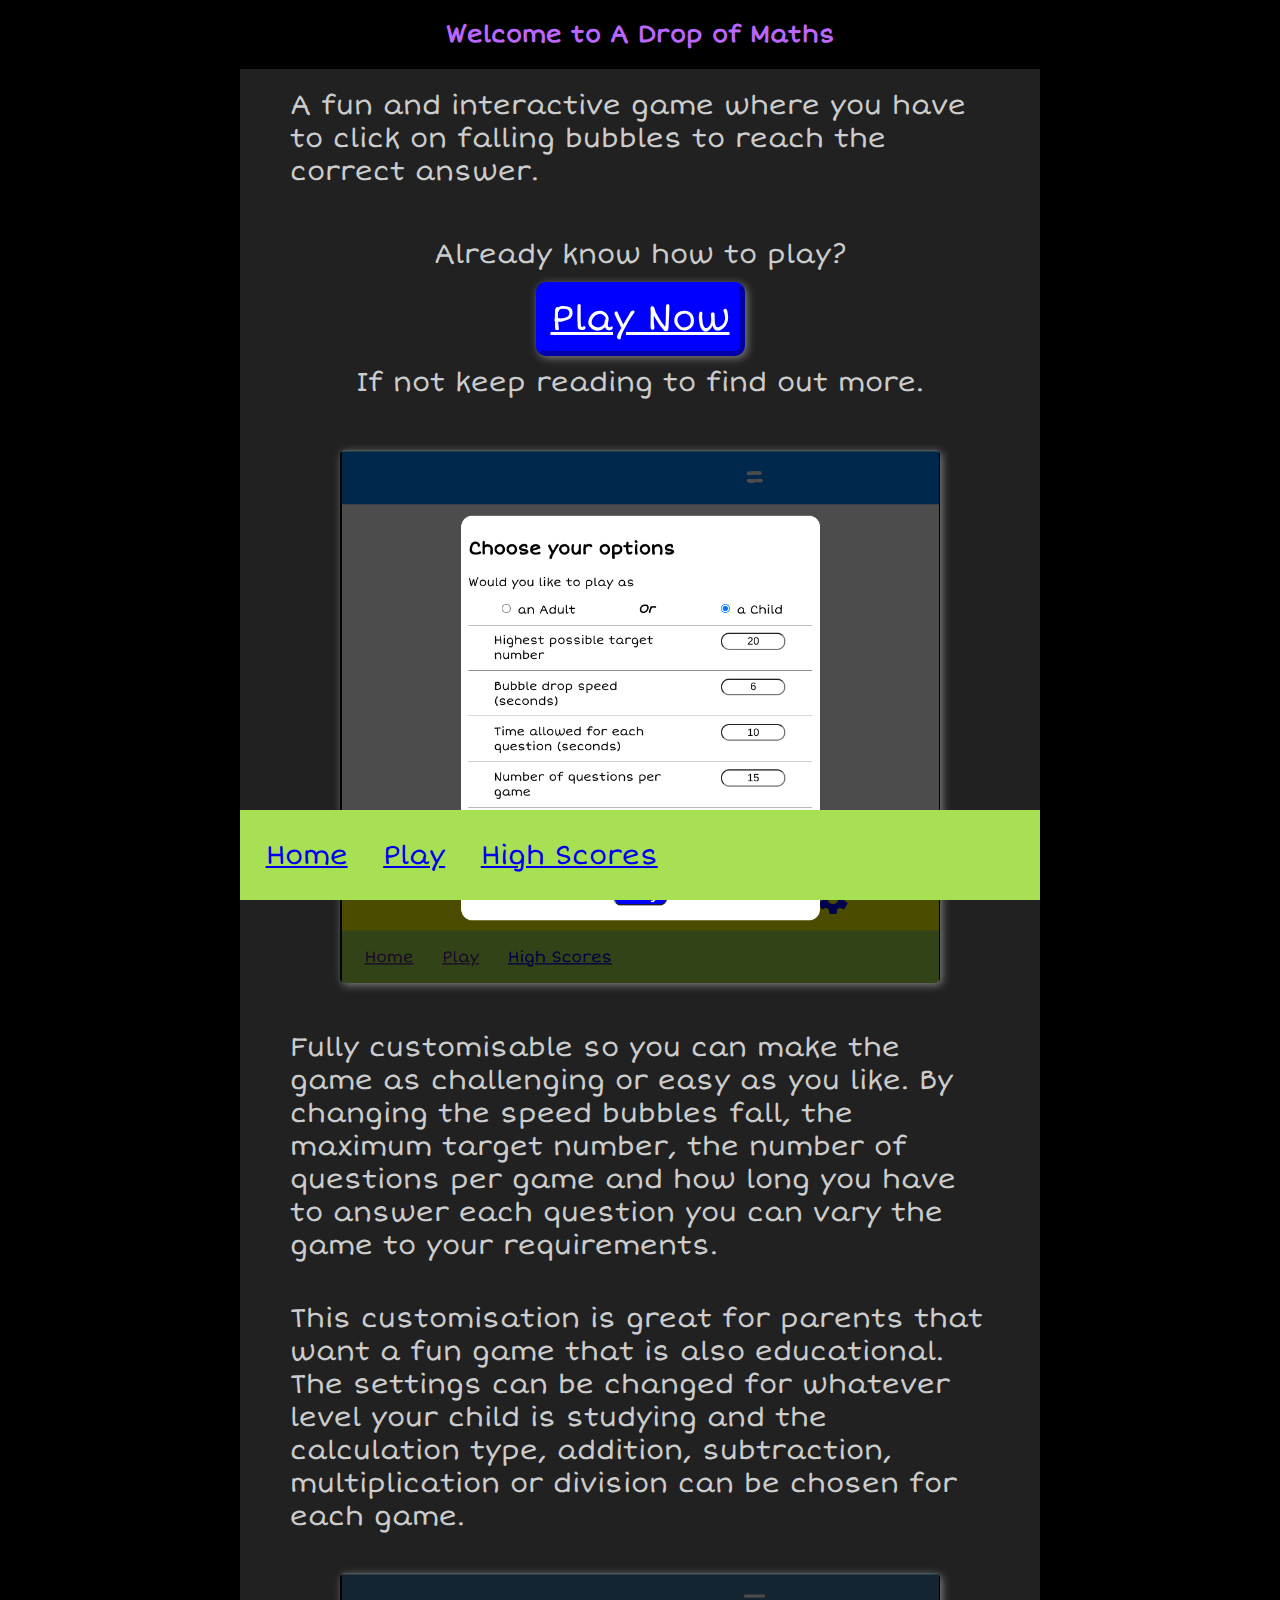
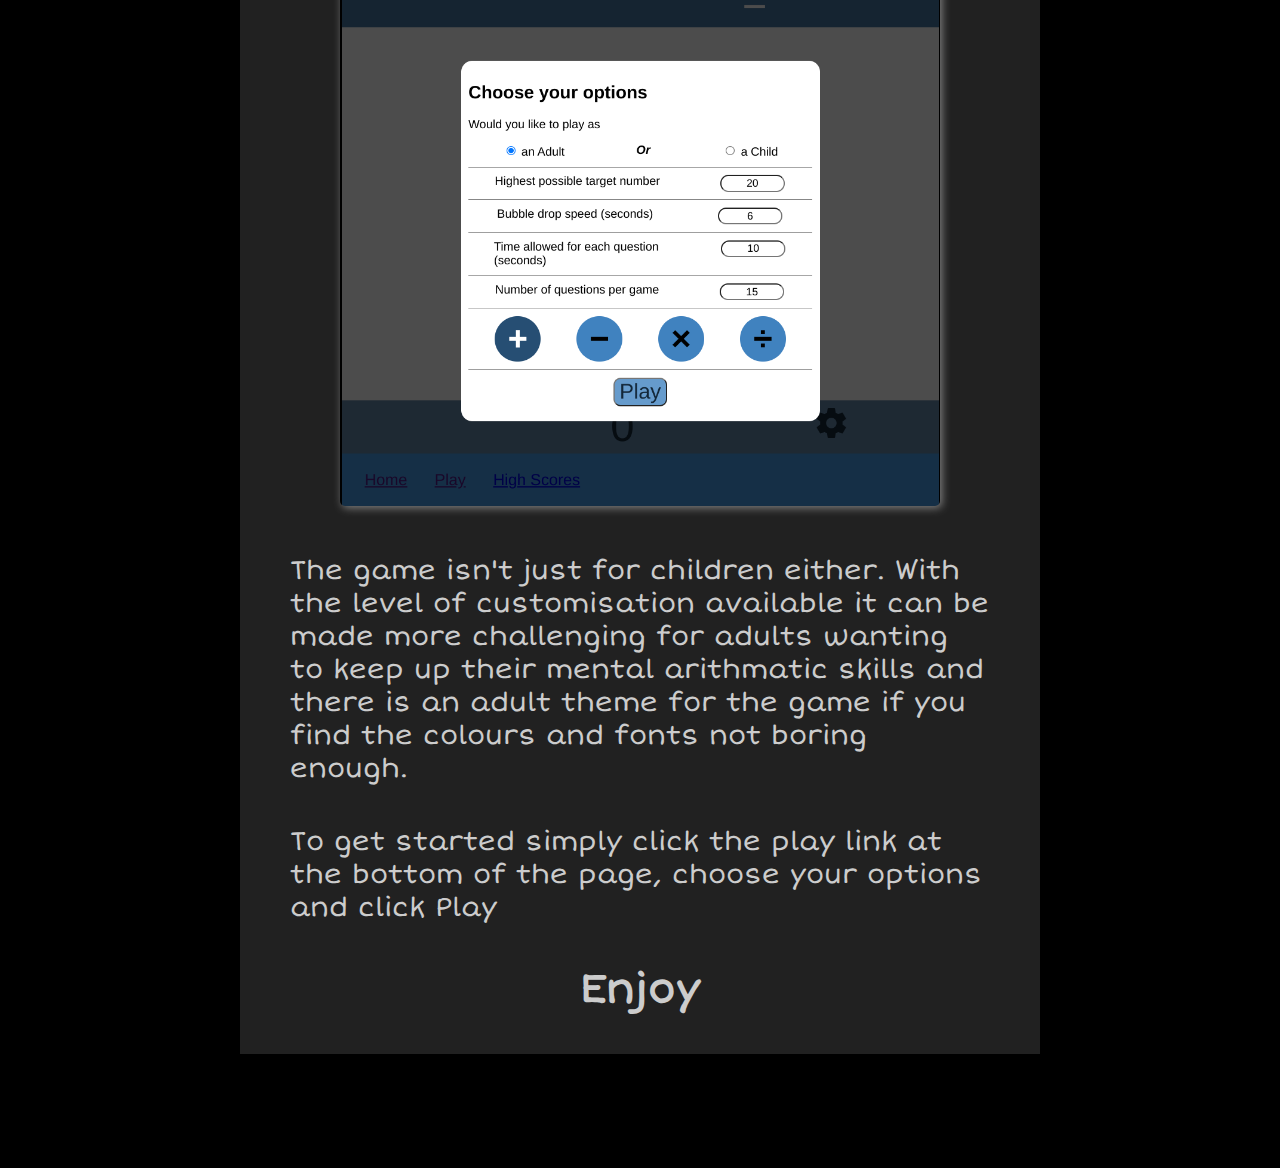
<file: index.html>
<!DOCTYPE html>
<html lang="en">

<head>
    <meta charset="UTF-8">
    <meta http-equiv="X-UA-Compatible" content="IE=edge">
    <meta name="viewport" content="width=device-width, initial-scale=1.0">
    <title>A Drop Of Maths - Home</title>
    <link rel="stylesheet" href="assets/css/styles.css">
</head>

<body>
    <header>
        <h1 class="scores_heading">Welcome to A Drop of Maths</h1>
    </header>
    <section class="home_container">
        <!-- Main body of page -->
            <p>A fun and interactive game where you have to click on falling bubbles to reach the correct answer.</p>
            <p class="centre">Already know how to play? <br />
                <a href="game.html" class="play_button">Play Now</a><br />
                If not keep reading to find out more.
            </p>
            <p><img src="assets/images/custom_settings.png" class="home_image" alt="custom settings screenshot"></p>
            <p>Fully customisable so you can make the game as challenging or easy as you like. By changing the speed bubbles fall, the maximum target number, the number of questions per game and how long you have to answer each question you can vary the game to your requirements.</p>
            <p>This customisation is great for parents that want a fun game that is also educational.  The settings can be changed for whatever level your child is studying and the calculation type, addition, subtraction, multiplication or division can be chosen for each game.</p>
            <p><img src="assets/images/adult_settings.png" class="home_image" alt="custom settings showing adult theme"></p>
            <p>The game isn't just for children either.  With the level of customisation available it can be made more challenging for adults wanting to keep up their mental arithmatic skills and there is an adult theme for the game if you find the colours and fonts not boring enough.</p>
            <p>To get started simply click the play link at the bottom of the page, choose your options and click Play</p>
            <h2>Enjoy</h2>
    </section>
    <footer>
        <nav>
            <!-- links to home, contact us, high score -->
            <ul class="navigation">
                <li class="nav_item"><a href="index.html">Home</a></li>
                <li class="nav_item"><a href="game.html">Play</a></li>
                <li class="nav_item"><a href="high_scores.html">High Scores</a></li>
            </ul>
        </nav>
    </footer>
</body>

</html>
</file>
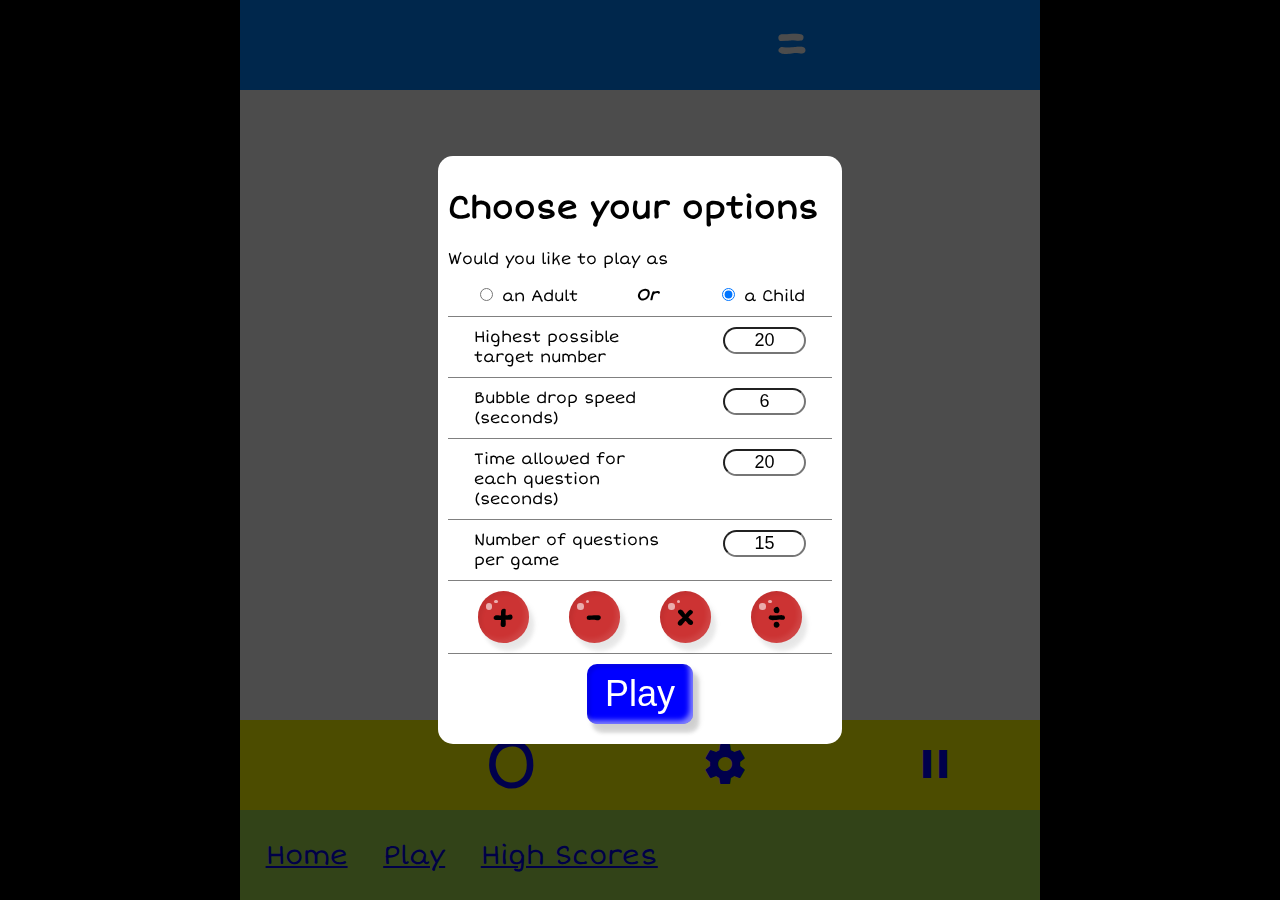
<file: game.html>
<!DOCTYPE html>
<html lang="en">

<head>
    <meta charset="UTF-8">
    <meta http-equiv="X-UA-Compatible" content="IE=edge">
    <meta name="viewport" content="width=device-width, initial-scale=1.0">
    <title>Play - A Drop Of Maths</title>
    <link href="https://fonts.googleapis.com/icon?family=Material+Icons" rel="stylesheet">
    <link rel="stylesheet" href="assets/css/styles.css">
</head>

<body>
    <header>
        <nav>

        </nav>
    </header>
    <section>
        <!-- Modal introduction dialog -->
        <div class="overlay" id="overlay_div">
            <div id="settings">
                <h1>Choose your options</h1>
                <form id="frmSettings">
                    <p>Would you like to play as</p>
                    <div class="row">
                        <div class="col">
                            <input type="radio" id="chk_adult" name="game_style" value="adult">
                            <label for="chk_adult">an Adult</label>
                        </div>
                        <strong><em>&nbsp;Or&nbsp;</em></strong>
                        <div class="col">
                            <input type="radio" id="chk_child" name="game_style" value="child" checked>
                            <label for="chk_child">a Child</label>
                        </div>
                    </div>
                    <div class="row">
                        <!-- REFERENCE: reason for not using input type="number" -->
                        <!-- https://technology.blog.gov.uk/2020/02/24/why-the-gov-uk-design-system-team-changed-the-input-type-for-numbers/ -->
                        <div class="col">
                            <label for="max_num">Highest possible target number</label>
                        </div>
                        <div class="col">
                            <input type="text" id="max_num" class="settings_input" pattern="[0-9]*" inputmode="numeric" value="20" min="1" oninvalid="this.setCustomValidity('Enter a valid target number above 0')" oninput="this.setCustomValidity('')" size="5">
                        </div>
                    </div>
                    <div class="row">
                        <div class="col">
                            <label for="max_speed">Bubble drop speed (seconds)</label>
                        </div>
                        <div class="col">
                            <input type="text" id="max_speed" class="settings_input" pattern="[0-9]*" inputmode="numeric" value="6" min="1" oninvalid="this.setCustomValidity('Enter a number above 0')" oninput="this.setCustomValidity('')" size="5">
                        </div>
                    </div>
                    <div class="row">
                        <div class="col">
                            <label for="q_time">Time allowed for each question (seconds)</label>
                        </div>
                        <div class="col">
                            <input type="text" id="q_time" class="settings_input" pattern="[0-9]*" inputmode="numeric" value="20" min="1" oninvalid="this.setCustomValidity('Enter a number above 0')" oninput="this.setCustomValidity('')" size="5">
                        </div>
                    </div>
                    <div class="row">
                        <div class="col">
                            <label for="max_qs">Number of questions per game</label>
                        </div>
                        <div class="col">
                            <input type="text" id="max_qs" class="settings_input" pattern="[0-9]*" inputmode="numeric" value="15" min="1" oninvalid="this.setCustomValidity('Enter a number above 0')" oninput="this.setCustomValidity('')" size="5">
                        </div>
                    </div>
                    <div class="row">
                        <div id="calc_type_group">
                            <label class="calc_type_label">
                                <input type="radio" name="calc_type" id="type_addition" value="add" required>
                                <span class="custom_radio">+</span>
                            </label>
                            <label class="calc_type_label">
                                <input type="radio" name="calc_type" id="type_subtraction" value="subtract">
                                <span class="custom_radio">−</span>
                            </label>
                            <label class="calc_type_label">
                                <input type="radio" name="calc_type" id="type_multiplication" value="multiply">
                                <span class="custom_radio">×</span>
                            </label>
                            <label class="calc_type_label">
                                <input type="radio" name="calc_type" id="type_division" value="divide">
                                <span class="custom_radio">÷</span>
                            </label>
                        </div>
                    </div>
                    <div class="row">
                        <button type="submit" id="play_button">Play</button>
                    </div>

                </form>
            </div>
        </div>
        <div class="transp_overlay" id="msg_correct">
            <div class="message success">Correct!</div>
        </div>
        <div class="transp_overlay" id="msg_wrong">
            <div class="message failure">Try Again!</div>
        </div>
        <div class="transp_overlay" id="msg_win">
            <div class="message success">You Won!</div>
                <form id="win_save_score" class="score_form">
                    <label for="win_initials">Enter your initials</label>
                    <input type="text" id="win_initials" maxlength="3" size="5">
                </form>
                <button class="score_save">Save</button>
        </div>
        <div class="transp_overlay" id="msg_lose">
            <div class="message failure">Sorry, you lost!</div>
            <form id="lose_save_score" class="score_form">
                <label for="lose_initials">Enter your initials</label>
                <input type="text" id="lose_initials" maxlength="3" size="5">
            </form>
            <button class="score_save">Save</button>
        </div>
    </section>
    <section>
        <!-- main game area -->
        <div id="bg"></div>
        <div id="problem">
            <!-- equation to solve -->
            <div id="operand_1"></div>
            <div id="operator"></div>
            <div id="operand_2"></div>
            <div id="equals">=</div>
            <div id="target_result"></div>
        </div>
        <div id="outer_container">
            <div id="game_container"></div>
        </div>
        <div id="game_footer">
            <!-- game footer -->
            <span id="countdown" class="game_footer_item"></span>
            <span id="score" class="game_footer_item">0</span>
            <span id="show_settings" class="game_footer_item">
                <span class="material-icons md-48">settings</span>
            </span>
            <span id="pause" class="game_footer_item">
                <span class="material-icons md-48">pause</span>
            </span>
        </div>

    </section>
    <footer>
        <!-- links to home, contact us, high score -->
        <ul class="navigation">
            <li class="nav_item"><a href="index.html">Home</a></li>
            <li class="nav_item"><a href="game.html">Play</a></li>
            <li class="nav_item"><a href="high_scores.html">High Scores</a></li>
        </ul>




    </footer>

    <script src="//sheetdb.io/api/js"></script>
    <script src="assets/js/game.js"></script>
</body>

</html>
</file>
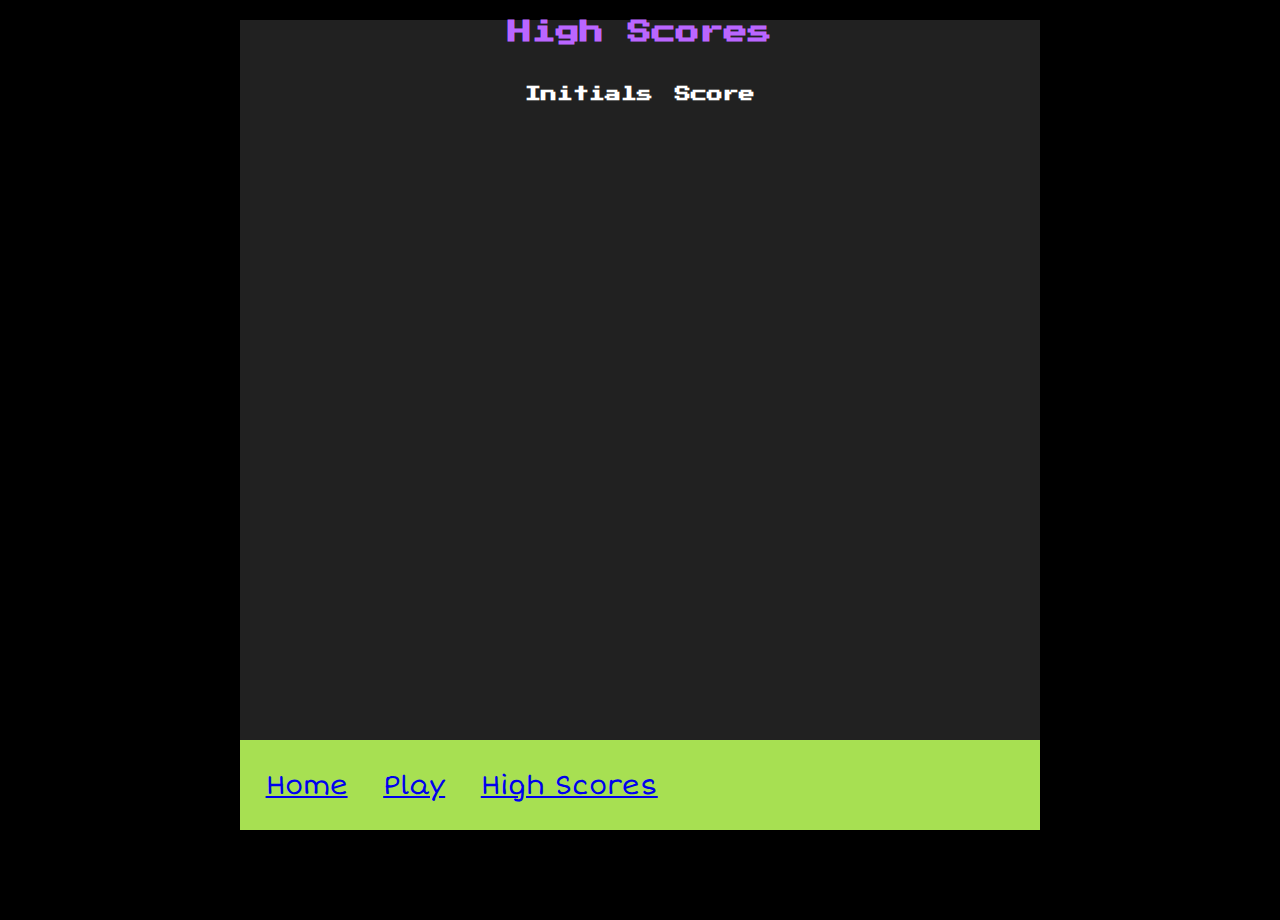
<file: high_scores.html>
<!DOCTYPE html>
<html lang="en">

<head>
    <meta charset="UTF-8">
    <meta http-equiv="X-UA-Compatible" content="IE=edge">
    <meta name="viewport" content="width=device-width, initial-scale=1.0">
    <title>High Scores - A Drop Of Maths</title>
    <link href="https://fonts.googleapis.com/icon?family=Material+Icons" rel="stylesheet">
    <link rel="stylesheet" href="assets/css/styles.css">
</head>

<body>

    <header>
    </header>

    <section class="container">
        <h1 class="scores_heading">High Scores</h1>
        <table id="high_scores">
            <thead>
                <tr>
                    <th>Initials</th>
                    <th>Score</th>
                </tr>
            </thead>
            <tbody>
                <!-- Dynamically generated content from spreadsheet will go here -->
            </tbody>
        </table>
    </section>

    <footer>
        <!-- links to home, game, contact us -->
        <ul class="navigation">
            <li class="nav_item"><a href="index.html">Home</a></li>
            <li class="nav_item"><a href="game.html">Play</a></li>
            <li class="nav_item"><a href="high_scores.html">High Scores</a></li>
        </ul>
    </footer>

    <script src="https://apis.google.com/js/api.js"></script>
    <script>
        /*jshint esversion: 6 */
        /*
         REFERENCE: This code is derived from the sample code generated at
         developers.google.com and can be located here:
         https://developers.google.com/sheets/api/reference/rest/v4/spreadsheets.values/get?apix_params=%7B%22spreadsheetId%22%3A%221UQPFk1pgxJHESHmhj505eYeq2ec_4I5uoi65IVahiRs%22%2C%22range%22%3A%22A1%3AB4%22%2C%22access_token%22%3A%22AIzaSyCfPy5be2i-S3bUUPeNn3Uq7kyOPv2O0hY%22%7D

         Initialisation for the API was taken from here:
         https://github.com/google/google-api-javascript-client/blob/master/docs/start.md
         */

         /* gapi comes from apis.google.com defined by additional script tag above */

         /**
          * Passes the api key to a client request to access the Google Sheets api, uses a promise like .then to call the get scores request
         */
        function loadClient() {
            gapi.client.setApiKey("AIzaSyCfPy5be2i-S3bUUPeNn3Uq7kyOPv2O0hY");
            return gapi.client.load("https://sheets.googleapis.com/$discovery/rest?version=v4")
                .then(function () {
                    console.log("GAPI client loaded for API");
                    getScores();
                },
                    function (err) { console.error("Error loading GAPI client for API", err); });
        }

        /** 
         * Makes a Google Sheets api request to retrieve the data from the spreadsheet where high scores are saved, uses a promise like .then to pass the successful call to the buildTable function
         * @returns {objext} The JSON object returned by the api call
        */
        function getScores() {
            return gapi.client.sheets.spreadsheets.values.get({
                "spreadsheetId": "1UQPFk1pgxJHESHmhj505eYeq2ec_4I5uoi65IVahiRs",
                "range": "A1:B1000",
                "access_token": "AIzaSyCfPy5be2i-S3bUUPeNn3Uq7kyOPv2O0hY"
            })
                .then(function (response) {
                    // Handle the results here (response.result has the parsed body).
                    console.log("Response", response);
                    buildTable(response.result);
                },
                    function (err) { console.error("Execute error", err); });
        }

        /**
         * Takes the data passed in and for each row of data adds a new row to the high scores table containing said data
         * @param {object} data The response result from the Google Sheets api call
        */
        function buildTable(data) {
            let tblScores = document.querySelector('#high_scores > tbody');
            let arrScores = data.values;
            let rowHue = 0;

            arrScores.forEach(r => {
                if (r[0] === 'initials') {
                    return;
                }
                let row = document.createElement('tr');

                row.style.color = `hsl(${rowHue}, 100%, 50%)`;

                let col1 = document.createElement('td');
                let col2 = document.createElement('td');

                col1.textContent = r[0];
                col2.textContent = r[1];

                row.append(col1, col2);

                tblScores.appendChild(row);
                rowHue += 40;
            });
        }

        // called when script loads
        // initialises the google services api
        gapi.load('client', function () {
            gapi.client.init({
                'apiKey': 'AIzaSyCfPy5be2i-S3bUUPeNn3Uq7kyOPv2O0hY'
            })
                .then(loadClient());
        });

    </script>

    <script src="//sheetdb.io/api/js"></script>
</body>

</html>
</file>
<file: assets/css/styles.css>
@import url('https://fonts.googleapis.com/css2?family=Schoolbell&family=Short+Stack&family=Press+Start+2P&display=swap');

/* REFERENCE: Using CSS custom properties to
    create changable theme
    https://www.sitepoint.com/css-theming-custom-properties-javascript/ */
:root {
    /* Children's theme */
    --problem_bg_colour: hsl(209, 100%, 50%);
    --footer_bg_colour: hsl(60, 100%, 50%);
    --footer_text_colour: hsl(240, 100%, 50%);
    --page_footer_bg_colour:hsl(84, 70%, 60%);
    --bubble_colour:hsl(209, 100%, 53%);
    --bubble_text_colour:hsl(209,100%,100%);
    --target_result_colour: hsl(84, 100%, 59%);
    --play_button_bg_colour: hsl(240, 100%, 50%);
    --play_button_bg_hover_colour: hsl(240, 100%, 60%);
    --play_button_text_colour:hsl(240,100%, 100%);
    --custom_radio_bg_colour: hsl(0, 60%, 50%);
    --custom_radio_bg_hover: hsl(0, 60%, 80%);
    --custom_radio_bg_checked: hsl(0, 60%, 30%);
    --custom_radio_text_checked: hsl(209, 100%, 100%);
    --message_success_colour: hsl(240,100%, 50%);
    --message_failure_colour: hsl(0, 80%, 40%);
    --font_family: 'Short Stack', cursive;
    --msg_font_family: Schoolbell, cursive;

    /* Global variables */
    --bubble_before_size: 13%;
    --bubble_after_size: 7%;
    --bubble_before_top: 23%;
    --bubble_before_left: 16%;
    --bubble_after_top: 16%;
    --bubble_after_left: 33%;
}

:root[theme='adult'] {
    /* Grown Up theme */
    --problem_bg_colour: hsl(209, 40%, 46%);
    --footer_bg_colour: hsl(209, 30%, 53%);
    --footer_text_colour: hsl(209, 50%, 15%);
    --page_footer_bg_colour:hsl(209, 80%, 60%);
    --bubble_colour:hsl(209, 100%, 53%);
    --bubble_text_colour:hsl(209,100%,100%);
    --target_result_colour: hsl(209, 100%, 100%);
    --play_button_bg_colour: hsl(209, 50%, 60%);
    --play_button_bg_hover_colour: hsl(209, 50%, 70%);
    --play_button_text_colour: hsl(209,50%, 15%);
    --custom_radio_bg_colour: hsl(209, 50%, 50%);
    --custom_radio_bg_hover: hsl(209, 50%, 80%);
    --custom_radio_bg_checked: hsl(209, 50%, 30%);
    --custom_radio_text_checked: hsl(209, 100%, 100%);
    --message_success_colour: hsl(84,60%, 50%);
    --message_failure_colour: hsl(0, 80%, 40%);
    --font_family: Arial, Helvetica, sans-serif;
    --msg_font_family: Arial, Helvetica, sans-serif;
}

/* ------------------ PAGE LAYOUT ------------------ */

/* classes for resizing material design icons */
.material-icons.md-18 { font-size: 18px; }
.material-icons.md-24 { font-size: 24px; }
.material-icons.md-36 { font-size: 36px; }
.material-icons.md-48 { font-size: 48px; }

/* set defaults for page and zero out default browser padding and margins */
html {
    /* max-width to limit game area on larger screens */
    max-width: 800px;
    margin: 0 auto;
    padding: 0;
    box-sizing: border-box;
    height: 100%;
    --animation_speed: 6s;
}

body {
    margin: 0 auto;
    padding: 0;
    background-color: #000;
    font-family: var(--font_family);
    height: 100%;
}

footer {
    position: sticky;
    left: 0;
    bottom: 0;
    height: 10vh;
    background-color: var(--page_footer_bg_colour);
    font-size: 3vh;
    display: flex;
    align-items: center;
}

.navigation {
    list-style: none;
    padding: 0 0 0 1vw;
}

.nav_item {
    text-decoration: none;
    display: inline-block;
    padding: 2vw 1vw;
}

/* ------------------ / PAGE LAYOUT ------------------ */

/* GAME.html --------------------------------------------------- */

/* ------------------ SETTINGS DIVS ------------------ */
.overlay {
    width: 100%;
    height: 100vh;
    background-color: rgba(0, 0, 0, 0.7);
    position: fixed;
    top: 0;
    left: 0;
    display: flex;
    z-index: 999;
}

#settings {
    margin: auto;
    background-color: #fff;
    border-radius: 15px;
    width: 30vw;
    max-height: 95vh;
    overflow-y: scroll;
    padding: 10px;
}

form div.row {
    display: flex;
    flex-flow: row wrap;
    justify-content: space-around;
    margin: 10px 0 0;
    padding-bottom: 10px;
    border-bottom: 1px solid hsl(0, 0%, 50%);
}

/* hide border on last row of settings form */
form div.row:last-child {
    border: 0 none;
}

form div.col {
    display: inline-block;
    max-width: 49%;
}

.settings_input {
    width: 80%;
    margin-left: 10px;
    font-size: 2vh;
    text-align: center;
    border-radius: 30px;
}

.settings_input:focus {
    outline: none;
}

#play_button {
    background-color: var(--play_button_bg_colour);
    color: var(--play_button_text_colour);
    border-radius: 10px;
    border: 0;
    margin: 0 auto;
    padding: 1vh 2vh;
    font-size: 4vh;
    box-shadow: inset 0.28vw 0.28vw 0.28vw rgba(0, 0, 0, 0.1),
                0.4vw 0.64vw 0.28vw rgba(0, 0, 0, 0.1),
                0.4vw 0.52vw 0.52vw rgba(0, 0, 0, 0.1),
                inset -0.28vw -0.28vw 0.4vw rgba(255, 255, 255, 0.5);
}

#play_button:hover {
    background-color: var(--play_button_bg_hover_colour);
}

/* ------------------ / SETTINGS DIVS ------------------ */

/* ------------------ MESSAGES DIVS ------------------ */

.transp_overlay {
    width: 100%;
    height: 100vh;
    background-color: hsla(0, 0%, 50%, 0.5);
    position: fixed;
    top: 0;
    left: 0;
    display: none;
    flex-direction: column;
    justify-content: center;
    align-items: center;
    z-index: 999;
}

.message {
    margin: 10px;
    border-radius: 15px;
    max-width: 800px;
    max-height: 95vh;
    padding: 10px;
    font-size: 6vh;
    text-align: center;
    font-family: var(--msg_font_family);
}

.score_form {
    background-color: #fff;
    border-radius: 5px;
    padding: 10px;
    margin: 10px;
    font-size: 3vh;
    max-width: 780px;
    display: flex;
    justify-content: center;
    align-items: center;
}

.score_save {
    background-color: var(--play_button_bg_colour);
    color: var(--play_button_text_colour);
    border-radius: 5px;
    font-size: 3vh;
}

.score_form > input {
    border-radius: 30px;
    font-size: 3vh;
    text-align: center;
}

.score_form > input:focus {
    outline: none;
}

.success {
    background-color: var(--problem_bg_colour);
    color: var(--message_success_colour);
}

.failure {
    background-color: var(--footer_bg_colour);
    color: var(--message_failure_colour);
}

/* ------------------ /MESSAGES DIVS ------------------ */

/* REFERENCE: Custom radio buttons technique derived from:
    https://www.w3schools.com/howto/howto_css_custom_checkbox.asp */

/* CUSTOM RADIO GROUP */
/* child selectors used over general decsendent selectors 
    for performance considerations */

/* Flex display for contents of each label */
.calc_type_label {
    display: flex;
    justify-content: space-around;
}

/* Hide the browser's default radio button */
/* copied from w3schools how to referenced above */
.calc_type_label > input {
    position: absolute;
    opacity: 0;
    cursor: pointer;
  }

/* Sets flexbox details and size for container
    of custom radio buttons */
#calc_type_group {
    display: flex;
    justify-content: space-around;
    /* % used as unit for proportion of parent container */
    width: 95%;
}

/* styles the spans contained within labels
    to create circles with text centered
    horizontally and vertically */
.custom_radio {
    position: relative;
    display:flex;
    height: 4vw;
    width: 4vw;
    border-radius: 50%;
    background-color: var(--custom_radio_bg_colour);
    justify-content: center;
    align-items: center;
    font-size: 3vw;
    font-weight: 700;
    box-shadow: inset 0.28vw 0.28vw 0.28vw rgba(0, 0, 0, 0.05),
                0.4vw 0.64vw 0.28vw rgba(0, 0, 0, 0.05),
                0.4vw 0.52vw 0.52vw rgba(0, 0, 0, 0.05),
                inset -0.28vw -0.28vw 0.4vw rgba(255, 255, 255, 0.09);
}

.custom_radio::before {
    content: '';
    position: absolute;
    top: var(--bubble_before_top);
    left: var(--bubble_before_left);
    width: var(--bubble_before_size);
    height: var(--bubble_before_size);
    border-radius: 50%;
    background-color: rgba(255, 255, 255, 0.6);
}

.custom_radio::after {
    content: '';
    position: absolute;
    top: var(--bubble_after_top);
    left: var(--bubble_after_left);
    width: var(--bubble_after_size);
    height: var(--bubble_after_size);
    border-radius: 50%;
    background-color: rgba(255, 255, 255, 0.6);
}

/* hover effect for the spans 
    uses the same hue but varies lightness */
.custom_radio:hover {
    background-color: var(--custom_radio_bg_hover);
}

/* changes the colour of the selected
    custom radio button */
/* uses the General Sibling Selector to
    select siblings of the currently checked
    radio button with the class .custom_radio
    (custom styled spans) */
.calc_type_label > input:checked ~ .custom_radio {
    background-color: var(--custom_radio_bg_checked);
    color: var(--custom_radio_text_checked);
}

/* / CUSTOM RADIO GROUP */

/* ------------------ GAME AREA ------------------ */

#problem {
    position: relative;
    height: 10vh;
    /* width: 800px; */
    background-color: var(--problem_bg_colour);
    display: flex;
    justify-content: space-around;
    align-items: center;
    font-size: 8vh;
    color: #fff;
    z-index: 997;
}

#target_result {
    color: var(--target_result_colour);
    font-weight: 700;
}

#outer_container {
    position: relative;
    /* 80vh chosen for responsiveness allowing 10vh above and 10vh bellow */
    height: 70vh;
    /* width: 800px; */
}

#bg {
    background-color: #fff;
    position: absolute;
    top: 10vh;
    max-width: 800px;
    height: 70vh;
    width: 100%;
    z-index: 1;
}

#game_container {
    position: relative;
    top: 0;
    left: 0;
    background-color: transparent;
    height: 70vh;
    z-index: 998;
}

#game_footer {
    background-color: var(--footer_bg_colour);
    height: 10vh;
    display: flex;
    justify-content: space-around;
    align-items: center;
    z-index: 996;
}

.game_footer_item {
    color: var(--footer_text_colour);
    font-size: 8vh;
}

#show_settings {
    cursor: pointer;
}

/* ------------------ / GAME AREA ------------------ */

/* ------------------ BUBBLES ------------------ */

.bubble {
    position: absolute;
    border-radius: 50%;
    background-color: var(--bubble_colour);
    color: var(--bubble_text_colour);
    font-size: 30px;
    text-align: center;
    display: flex;
    justify-content: center;
    align-items: center;
    animation-name: bubble_drop;
    animation-duration: var(--animation_speed);
    animation-timing-function: linear;
    animation-iteration-count: 1;
    box-shadow: inset 7px 7px 7px rgba(0, 0, 0, 0.05),
                10px 16px 7px rgba(0, 0, 0, 0.05),
                10px 13px 13px rgba(0, 0, 0, 0.05),
                inset -7px -7px 10px rgba(255, 255, 255, 0.09);
}

.bubble::before {
    content: '';
    position: absolute;
    top: var(--bubble_before_top);
    left: var(--bubble_before_left);
    width: var(--bubble_before_size);
    height: var(--bubble_before_size);
    border-radius: 50%;
    background-color: rgba(255, 255, 255, 0.6);
}

.bubble::after {
    content: '';
    position: absolute;
    top: var(--bubble_after_top);
    left: var(--bubble_after_left);
    width: var(--bubble_after_size);
    height: var(--bubble_after_size);
    border-radius: 50%;
    background-color: rgba(255, 255, 255, 0.6);
}

@keyframes bubble_drop {
    from {top: 0;}
    to {top: 60vh;}
}

/* ------------------ / BUBBLES ------------------ */

/* / GAME.html --------------------------------------------------- */

/* HIGH_SCORES.html ---------------------------------------------- */

.container {
    background-color: hsl(0, 0%, 13%);
    position: relative;
    max-width: 800px;
    min-height: 80vh;
    width: 100%;
    font-family: 'Press Start 2p', 'Courier New', Courier, monospace;
    font-size: 16px;
}

.scores_heading {
    color: hsl(273, 100%, 70%);
    margin: 20px auto;
    text-align: center;
    font-size: 24px;
}

#high_scores {
    margin: 20px auto;
    padding: 10px;
    color: #fff;
}

#high_scores th, td {
    padding: 10px;
}

/* / HIGH_SCORES.html -------------------------------------------- */

/* INDEX.html ---------------------------------------------- */

.home_container {
    background-color: hsl(0, 0%, 13%);
    color: hsl(0, 0%, 80%);
    position: relative;
    max-width: 800px;
    min-height: 80vh;
    width: 100%;
    font-family: var(--font_family);
    font-size: 3vh;
    display: flex;
    flex-direction: column;
    justify-content: space-around;
    align-items: center;
}

.home_container p {
    margin: 0 50px;
    padding: 20px 0;
}

.home_container h2 {
    margin: 20px auto;
    padding-bottom: 20px;
    text-align: center;
}

.play_button {
    display: inline-block;
    background-color: var(--play_button_bg_colour);
    color: var(--play_button_text_colour);
    border: 5px outset var(--play_button_bg_colour);
    border-radius: 10px;
    padding: 5px 10px;
    margin: 0 auto;
    filter: drop-shadow(2px 2px 4px hsl(0, 0%, 50%));
    font-size: 4vh;
    text-align: center;
}

.home_image {
    max-width: 600px;
    filter: drop-shadow(2px 2px 4px hsl(0, 0%, 50%));
    border-radius: 5px;
}

.centre {
    text-align: center;
    line-height: 6vh;
}


/* / INDEX.html ---------------------------------------------- */

/* MEDIA QUERIES */

@media screen and (max-width: 769px) {

    #settings {
        width: 60vw;
    }

    /* CUSTOM RADIO GROUP */

    .custom_radio {
        height: 8vw;
        width: 8vw;
        font-size: 7vw;
        box-shadow: inset 0.56vw 0.56vw 0.56vw rgba(0, 0, 0, 0.05),
                    0.8vw 1.28vw 0.56vw rgba(0, 0, 0, 0.05),
                    0.8vw 1.04vw 1.04vw rgba(0, 0, 0, 0.05),
                    inset -0.56vw -0.56vw 0.8vw rgba(255, 255, 255, 0.09);
    }

    /* / CUSTOM RADIO GROUP */

}

@media screen and (max-width: 360px) {

    #settings {
        width: 90vw;
    }

    /* CUSTOM RADIO GROUP */

    #calc_type_group {
        width: 90%;
    }

    .custom_radio {
        height: 15vw;
        width: 15vw;
        font-size: 14vw;
        box-shadow: inset 1.05vw 1.05vw 1.05vw rgba(0, 0, 0, 0.05),
                    1.5vw 2.4vw 1.05vw rgba(0, 0, 0, 0.05),
                    1.5vw 1.95vw 1.95vw rgba(0, 0, 0, 0.05),
                    inset -1.05vw -1.05vw 1.5vw rgba(255, 255, 255, 0.09);
    }

    /* / CUSTOM RADIO GROUP */

}
</file>
